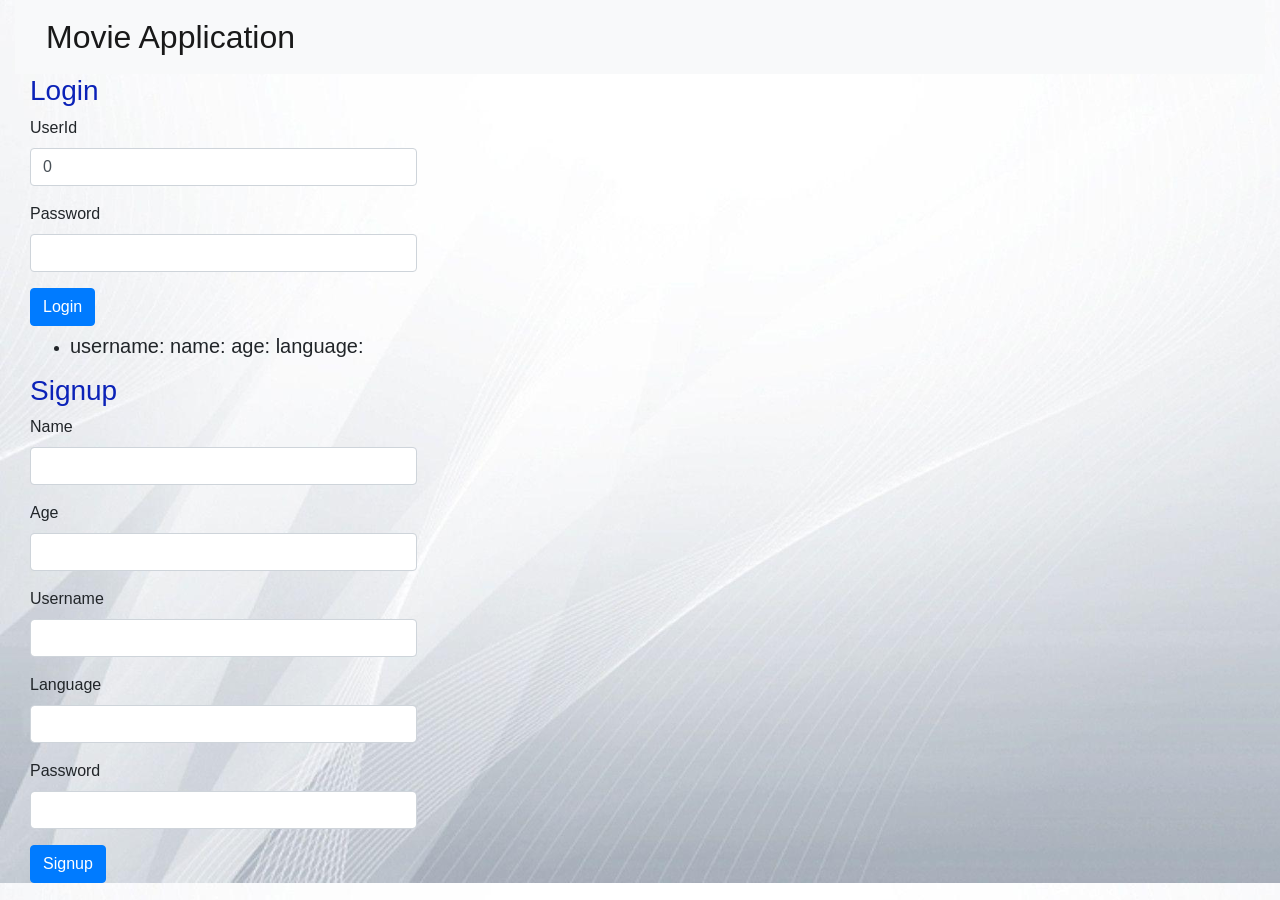
<file: WebService/wwwroot/index.html>
﻿<!DOCTYPE html>
<html>
<head>
    <link href="css/style.css" rel="stylesheet" />
    <link href="css/lib/twitter-bootstrap/css/bootstrap.css" rel="stylesheet" />
</head>

<body class="container-fluid">
    <nav class="navbar navbar-expand-lg navbar-light bg-light">
        <div class="container-fluid">
            <a class="navbar-brand" style="font-size: 32px" href="#">Movie Application</a>
            <div data-bind="if: showContent">
                <button class="navbar-toggler" type="button" data-bs-toggle="collapse" data-bs-target="#navbarNav" aria-controls="navbarNav" aria-expanded="false" aria-label="Toggle navigation">
                    <span class="navbar-toggler-icon"></span>
                </button>
                <div>
                    <div class="collapse navbar-collapse" id="navbarNav">
                        <ul class="navbar-nav" data-bind="foreach: menuElements">
                            <li class="nav-item" data-bind="css: $parent.isActive($data)">
                                <a class="nav-link" href="#" data-bind="click: $parent.changeComponent">
                                    <span data-bind="text: $data"></span>
                                </a>
                            </li>
                        </ul>
                    </div>
                </div>
            </div>
        </div>
    </nav>

    <div data-bind="component:{name:currentComponent,params:{showContent:showContent,userId:userId}}"></div>
  
    <search> </search>

    <script data-main="js/main.js" src="js/lib/require.js/require.js"></script>
</body>
</html>
</file>
<file: WebService/wwwroot/css/style.css>
﻿body {
    background-image: url("background.gif");
    background-size: cover
}

h1 {
    text-align: center;
    font-size: 62px;
    
}

h2 {
    font-size: 23px;
    color: darkkhaki;
}


h3 {
    font-size: 18px;
    color: #0b22b8;
}

h4 {
    font-size: 20px;
    color: darkgrey;
}

p { font-size: 17px;
    color: blue;
}


p2 {
    font-size: 19px;
    color: navajowhite;
}

divc {
    height: auto;
    border: 10px solid darkred;
 
}

@keyframes example {
    from {
        color: steelblue;
    }

    to {
        color: navajowhite;
        color: #8b0000;
    }
    


}

h3,h1 {
    animation-name: example;
    animation-duration: 2s;
    animation-iteration-count: infinite;
    animation-direction: alternate;
}
</file>
